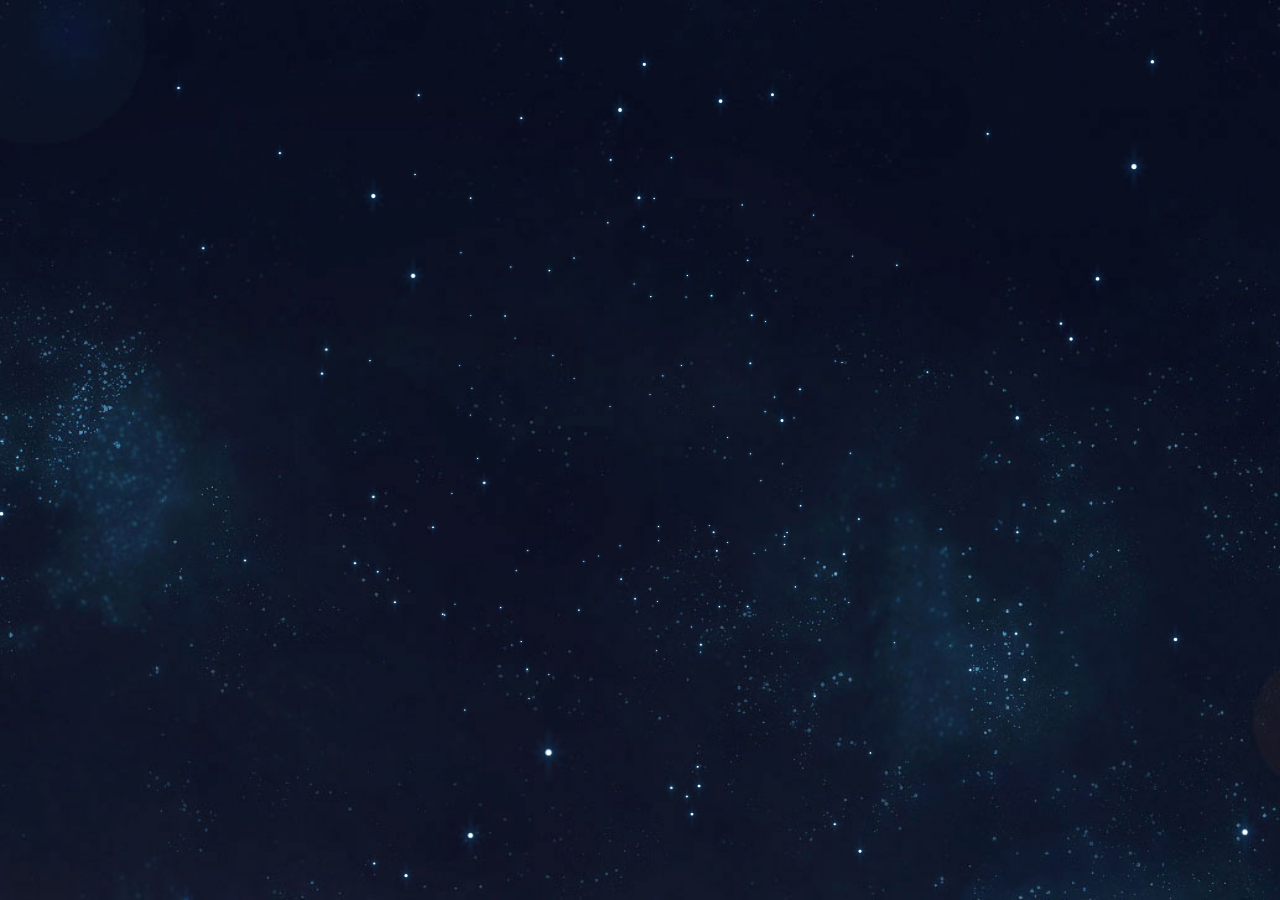
<file: stars.html>
<!DOCTYPE html>
<!--
This website is not in any way associated with SpaceX
Please contact reddit.com/u/lru for anything regarding this site

All content belongs to respective owners

SpaceX and SpaceX logo are owned by Space Exploration Technologies Inc.

Background image modified from: https://www.flickr.com/photos/58782395@N03/5519580228/
Licensed under: https://creativecommons.org/licenses/by/2.0/

Stars based on tutorial at: https://github.com/sebleedelisle/Tutorials/tree/master/three
Licensed under: https://github.com/sebleedelisle/Tutorials/blob/master/three/licence.txt
-->
<html>
  <head>
  <!--[if lte IE 8]>
  <script type="text/javascript">
        // IE less than IE 9 does not support canvas
        window.location = "http://windows.microsoft.com/en-us/internet-explorer";
    </script>
  <![endif]-->
    <title>SpaceX FM</title>
    <meta name="description" content="">
    <meta charset="utf-8">
    <meta name="keywords" content="">
    <link rel="stylesheet" href="css/html5reset.css" />
    <link rel="icon" href="favicon.png">
    <!--[if IE]><link rel="shortcut icon" href="favicon.ico"><![endif]-->
    <link rel="stylesheet" href="css/style.css" />
    <script src="js/three.js"></script>
    <script src='js/THREEx.WindowResize.js'></script>
    <script src="js/rAF.js" defer></script>
    <script src="js/stars.js" defer></script>
  </head>
  <body>
  <div class="bg">
    <img src="images/background.jpg">
  </div>
  <div id="content">
  </div>
  </body>
</html>
</file>
<file: css/style.css>
html, body {
  height: 100%;
  margin: 0px;
  overflow: hidden;
  font-family: verdana,arial,helvetica,sans-serif;
  font-size: 15px;
  color:white;
}

.bg {
  position: fixed;
  top: -50%;
  left: -50%;
  width: 200%;
  height: 200%;
}
.bg img {
  position: absolute;
  top: 0;
  left: 0;
  right: 0;
  bottom: 0;
  margin: auto;
  min-width: 50%;
  min-height: 50%;
  width: auto;
}
#content canvas, #content .disclaimer {
  position: absolute;
  width:100%;
  height:100%;
}

.horizontal {
  display: table;
  width:100%;
  height:100%;
  position: absolute;
}

.vertical {
  display: table-cell;
  vertical-align: middle;
  width:100%;
  height:100%;
}

.name{
  color: #dadada;
}

.name-sub{
  color: #cecece;
}
</file>
